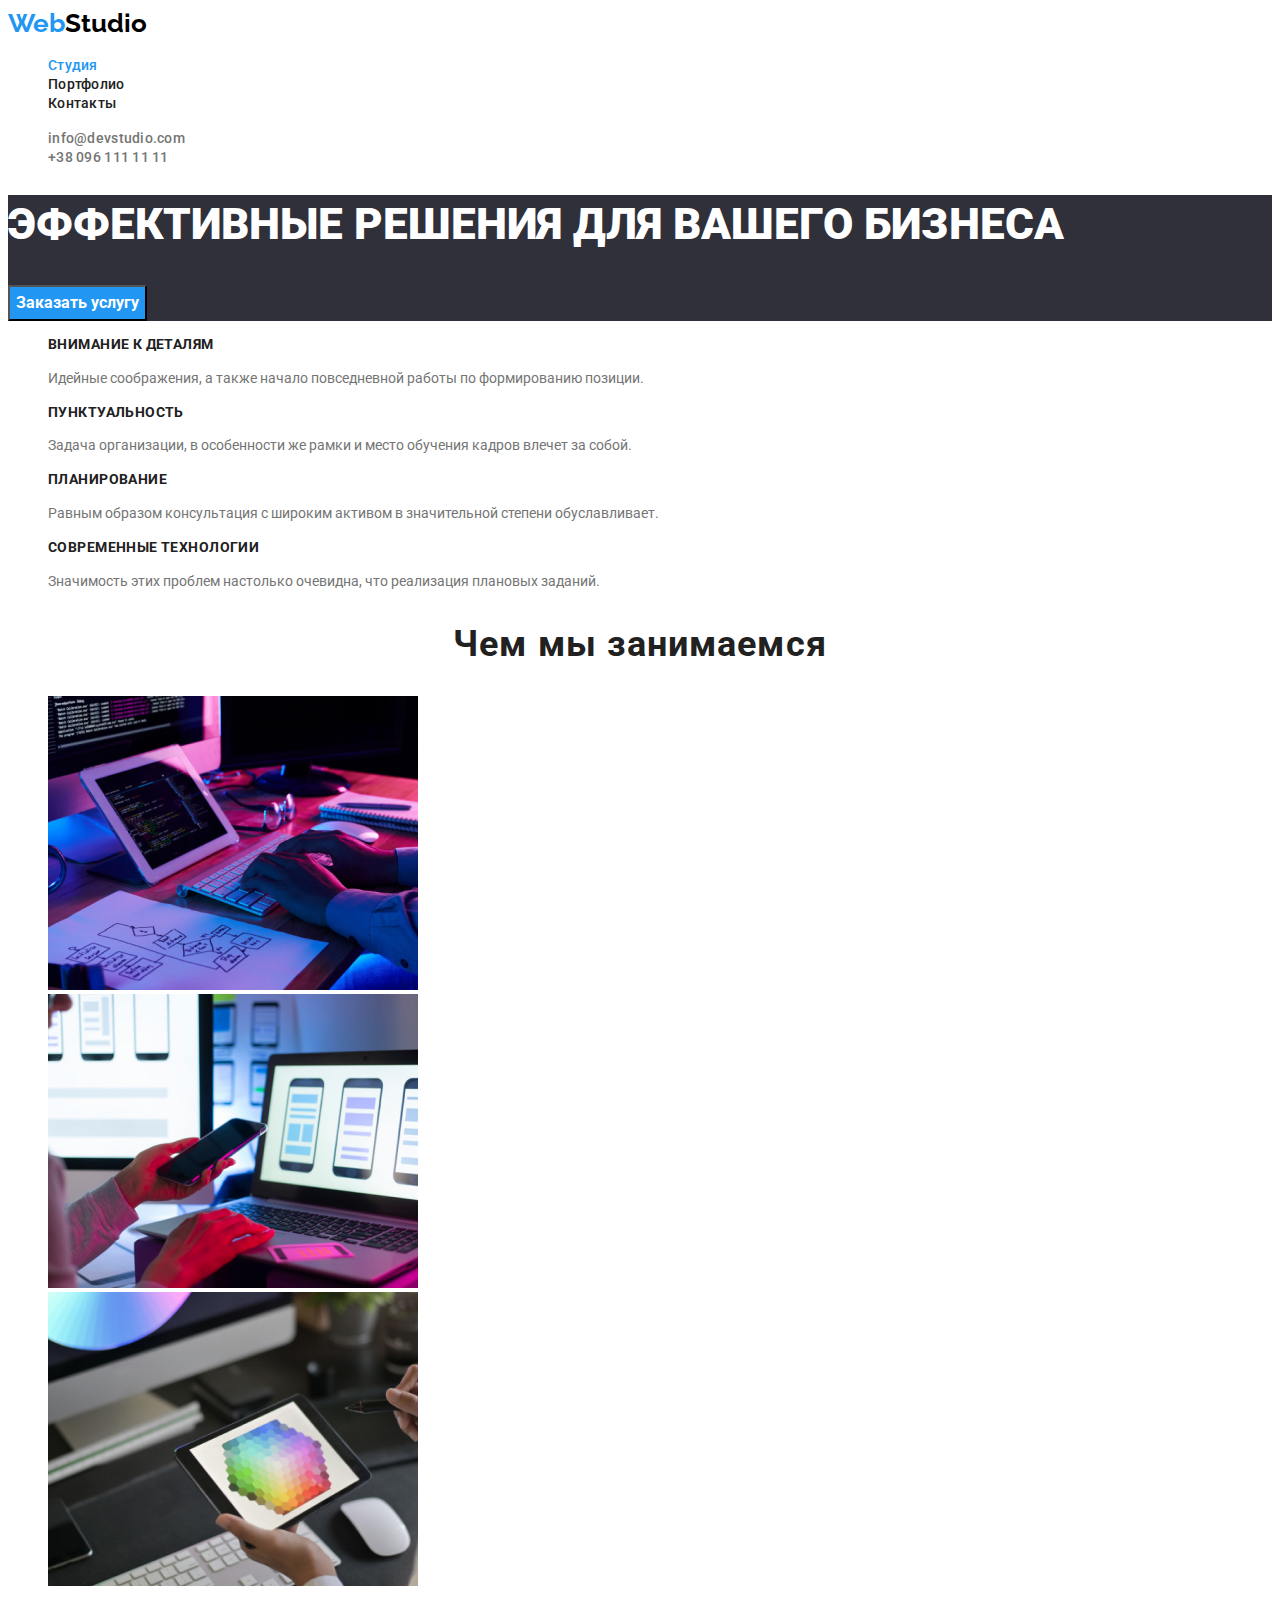
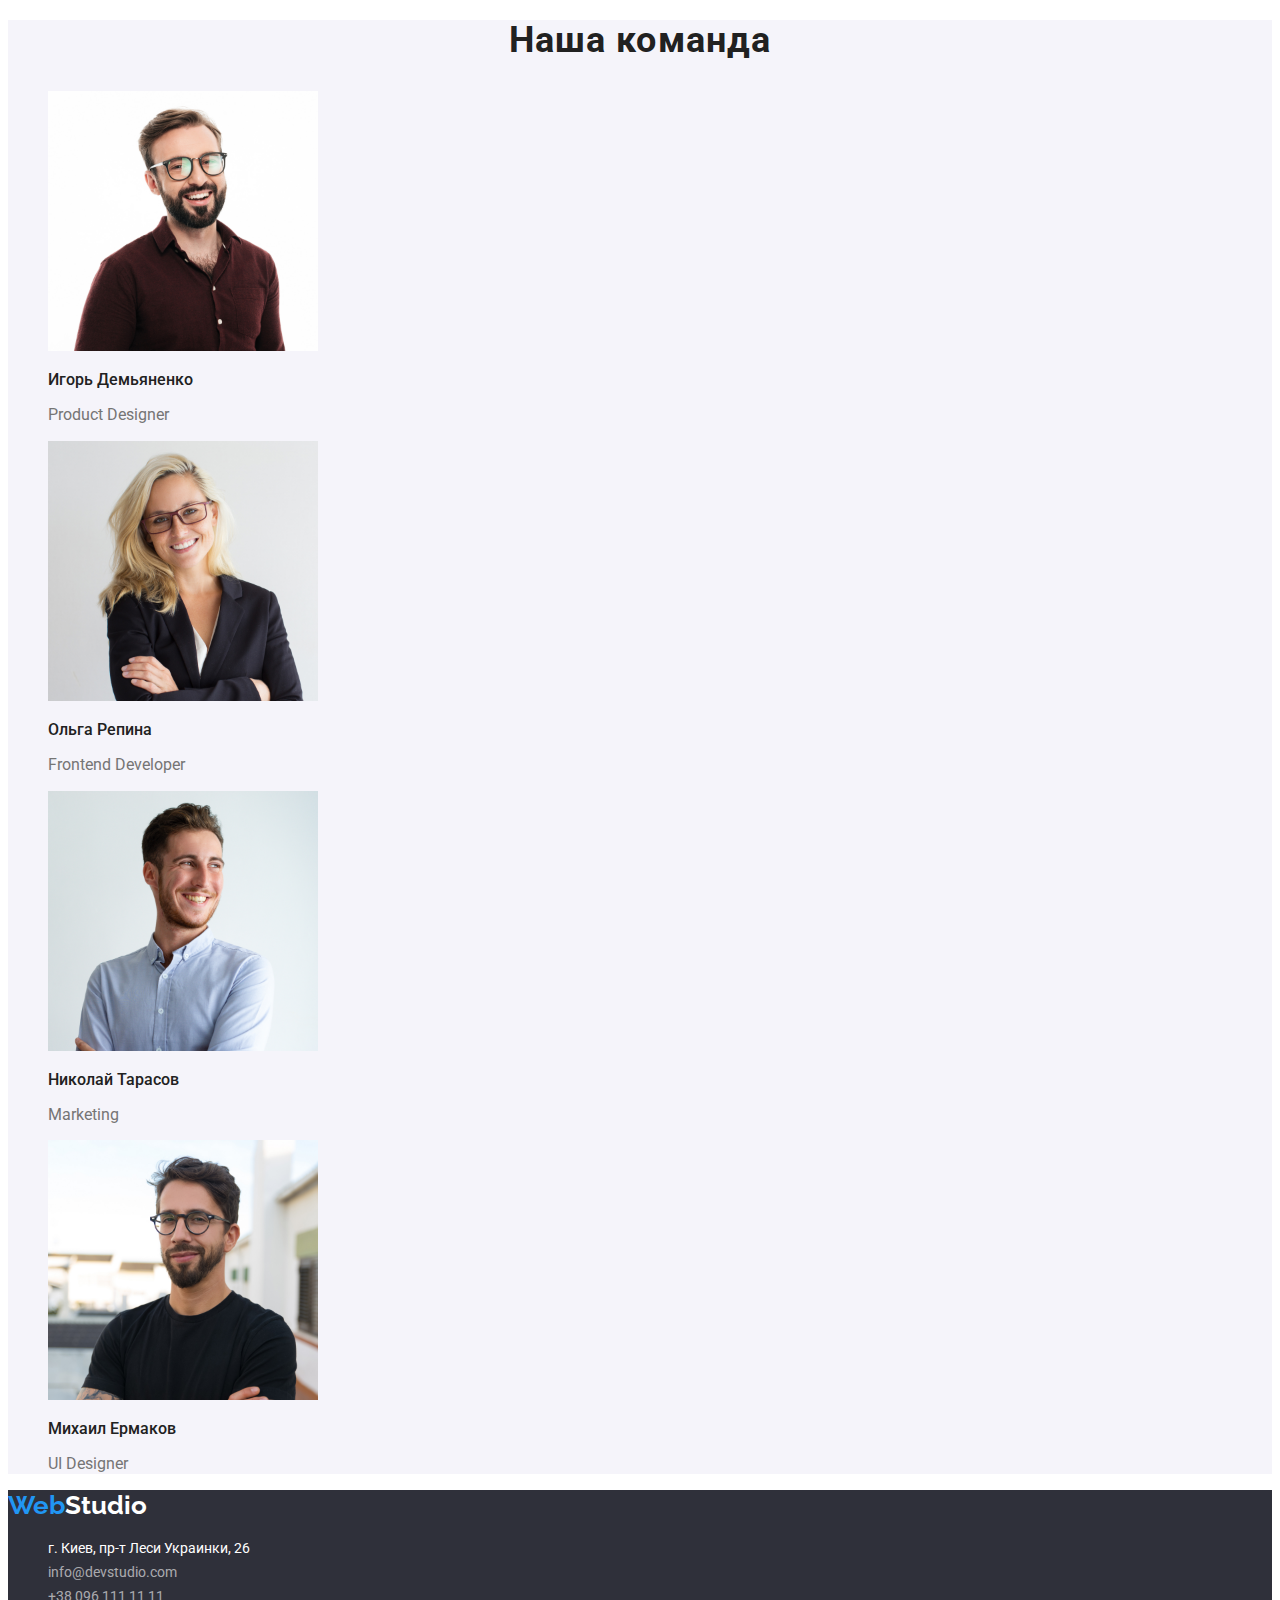
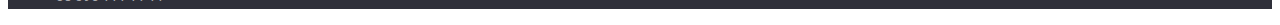
<file: index.html>
<!DOCTYPE html>
<html lang="ru">

<head>
  <meta charset="UTF-8" />
  <meta http-equiv="X-UA-Compatible" content="IE=edge" />
  <meta name="viewport" content="width=device-width, initial-scale=1.0" />
  <title>Студия</title>
  <link rel="preconnect" href="https://fonts.gstatic.com">
  <link rel="preconnect" href="https://fonts.gstatic.com">
  <link
    href="https://fonts.googleapis.com/css2?family=Raleway:wght@400;700&family=Roboto:wght@400;500;700;900&display=swap"
    rel="stylesheet">

  <link rel="stylesheet" href="https://cdnjs.cloudflare.com/ajax/libs/modern-normalize/1.0.0/modern-normalize.min.css"
    integrity="sha512-ISS7cAi1PEhQ8jnbJpJZMd29NlhNj4AWYyLOSp2CE/CsHxTCu+r+t0D2yoJudVrd0/8fTVPUVDzY5Tvli75u/g=="
    crossorigin="anonymous" />
  <link rel="stylesheet" href="./css/styles.css">
</head>

<body class="page">
  <header class="header">
    <nav class="navigation">
      <a class="link logo white-logo" href=""> <span class="logo-color">Web</span>Studio </a>
      <ul class="nav-list list">
        <li class="nav-item">
          <a class="nav-link link active-element" href="./index.html">Студия</a>
        </li>

        <li class="nav-item">
          <a class="nav-link link" href="./portfolio.html">Портфолио</a>
        </li>

        <li class="nav-item">
          <a class="nav-link link" href="">Контакты</a>
        </li>
      </ul>
    </nav>
    <ul class="contact-head list ">
      <li>
        <a class=" mail-link-head link " href="mailto:info@devstudio.com">info@devstudio.com</a>
      </li>
      <li>
        <a class=" tel-link-head link " href="tel:+380961111111">+38 096 111 11 11</a>
      </li>
    </ul>
  </header>
  <main>
    <!--HERO-->
    <section class="hero">
      <h1 class="hero-title">ЭФФЕКТИВНЫЕ РЕШЕНИЯ ДЛЯ ВАШЕГО БИЗНЕСА</h1>

      <button class="modal-btn" type="button">Заказать услугу</button>
    </section>
    <!--ADVANTAGES-->
    <section class="advantages">

      <h2 hidden>Наши особенности</h2>

      <ul class="list">

        <li class="features">
          <h3 class="features-title">Внимание к деталям</h3>

          <p class="features-paragraph">Идейные соображения, а также начало повседневной работы по
            формированию позиции.</p>
        </li>



        <li class="features">
          <h3 class="features-title">Пунктуальность</h3>
          <p class="features-paragraph">Задача организации, в особенности же рамки и место обучения кадров
            влечет за собой.</p>
        </li>


        <li class="features">
          <h3 class="features-title">Планирование</h3>
          <p class="features-paragraph">Равным образом консультация с широким активом в значительной
            степени обуславливает.</p>
        </li>

        <li class="features">
          <h3 class="features-title">Современные технологии</h3>
          <p class="features-paragraph">Значимость этих проблем настолько очевидна, что реализация плановых
            заданий.</p>
        </li>
      </ul>
    </section>
    <!--ABOUT -->
    <section class="about ">
      <h2 class="title">Чем мы занимаемся</h2>
      <ul class="list">
        <li>
          <img src="./images/about/img-about.jpg" alt="Разработчик пишет код сайта" width="370" height="294" />
        </li>
        <li>
          <img src="./images/about/img-about-test.jpg" alt="Тестировщик проверяет
            работу вебсайта на других устройствах" width="370" height="294" />
        </li>
        <li>
          <img src="./images/about/img-about-des.jpg" alt="Дизайнер подбирает цвета вебсайта" width="370"
            height="294" />
        </li>
      </ul>
    </section>
    <!--OUR-TEAM-->
    <section class="our-team">
      <h2 class="title">Наша команда</h2>
      <ul class="list">
        <li>
          <img src="./images/team/igor-img.jpg" width="270" height="260" alt="Игорь Демьяненко - Дизайнер продуктов" />
          <h3 class="workers-name">Игорь Демьяненко</h3>
          <p lang="en" class="position">Product Designer</p>
        </li>
        <li>
          <img src="./images/team/olga-img.jpg" width="270" height="260" alt="Ольга Репина-фронтенд-разработчик" />
          <h3 class="workers-name">Ольга Репина</h3>
          <p lang="en" class="position">Frontend Developer</p>
        </li>
        <li>
          <img src="./images/team/nikolas-img.jpg" width="270" height="260"
            alt="Николай Тарасов-Маркетинг-UI дизайнер" />

          <h3 class="workers-name">Николай Тарасов</h3>
          <p lang="en" class="position">Marketing</p>
        </li>
        <li>
          <img src="./images/team/misha-img.jpg" width="270" height="260" alt="Михаил Ермаков-UI Designer" />
          <h3 class="workers-name">Михаил Ермаков</h3>
          <p lang="en" class="position">UI Designer</p>
        </li>
      </ul>
    </section>
  </main>
  <!--CONTACTS-->
  <footer class="footer-info">
    <a class="link logo dark-logo " href=""><span class="logo-color">Web</span>Studio </a>
    <address class="contact">
      <ul class="list">
        <li>
          <a class="link address" href="https://goo.gl/maps/Kj9o169cFubhBfax5" target="_blank"
            rel="noopener noreferrer">
            г. Киев, пр-т Леси Украинки, 26
          </a>
        </li>
        <li>
          <a class="link footer-contact" href="mailto:info@devstudio.com">info@devstudio.com</a>
        </li>
        <li>
          <a class="link footer-contact" href="tel:+380961111111">+38 096 111 11 11</a>
        </li>
      </ul>
    </address>
  </footer>
</body>

</html>
</file>
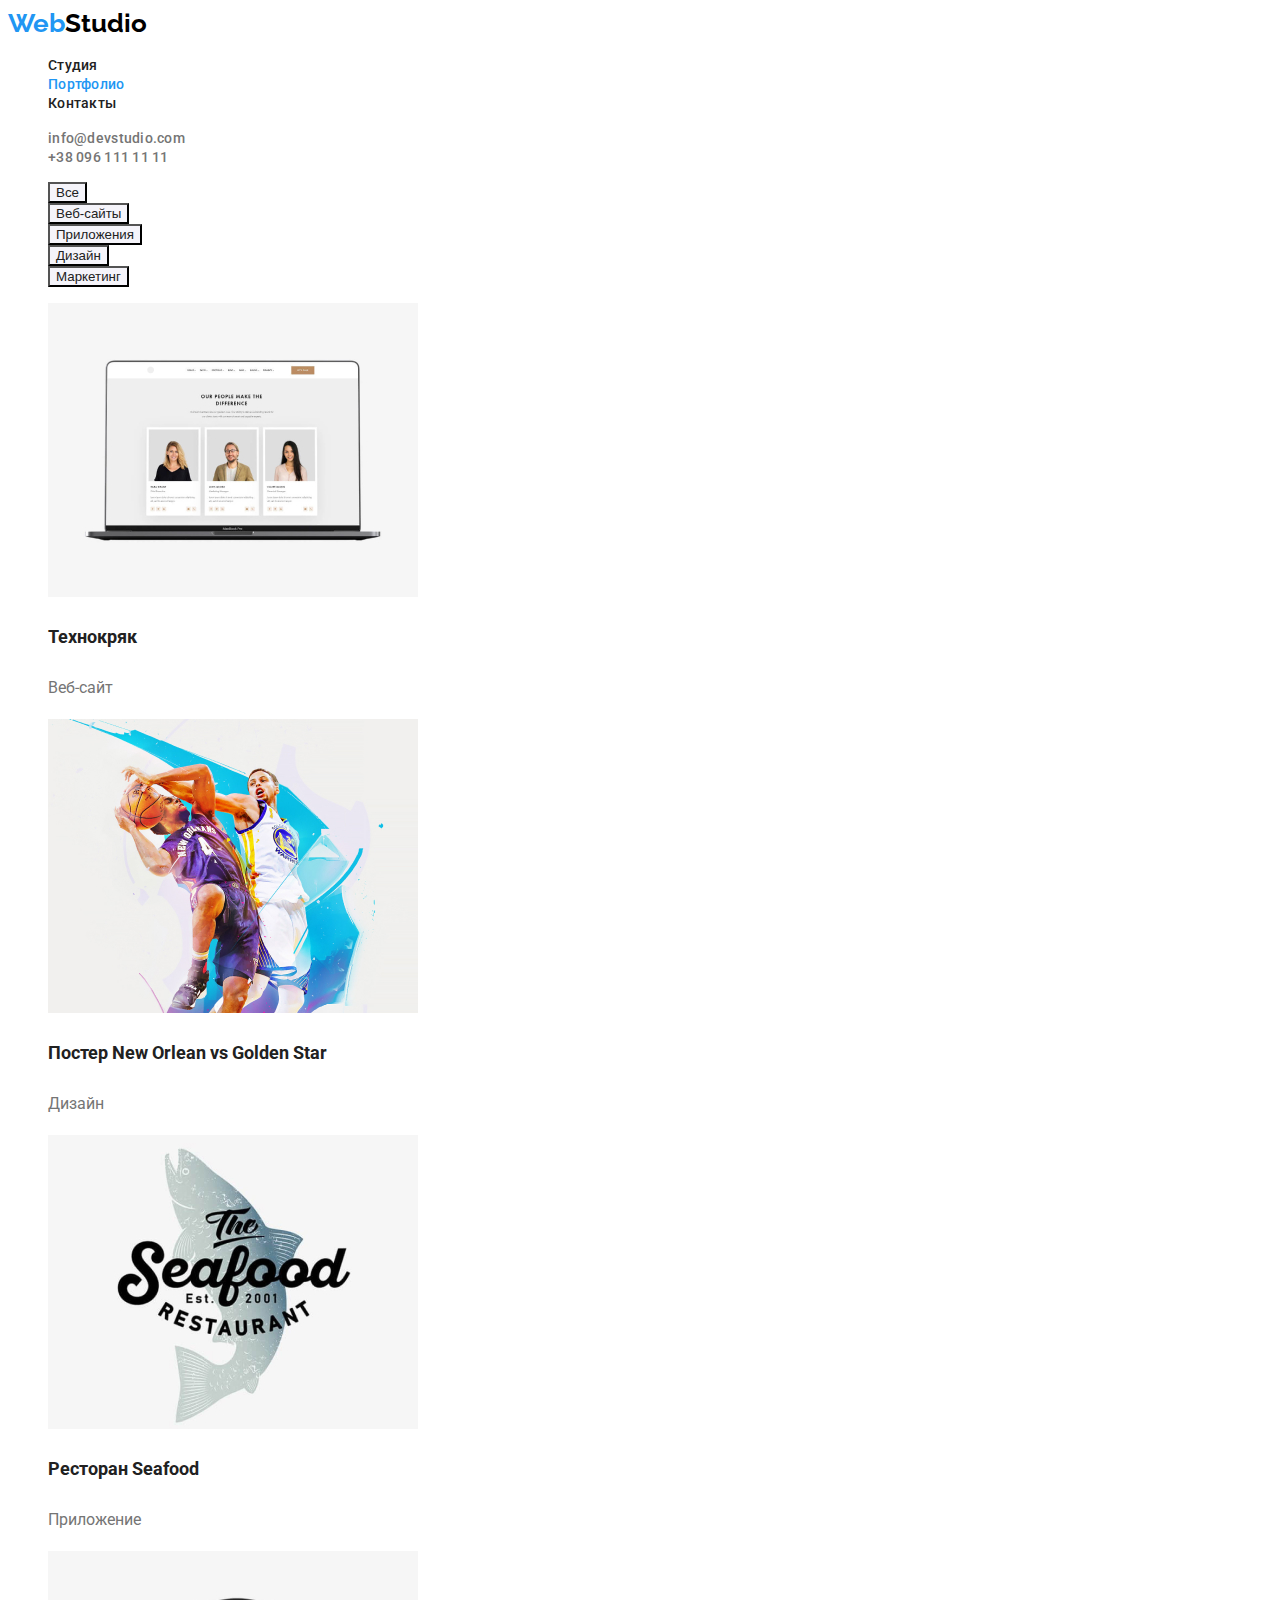
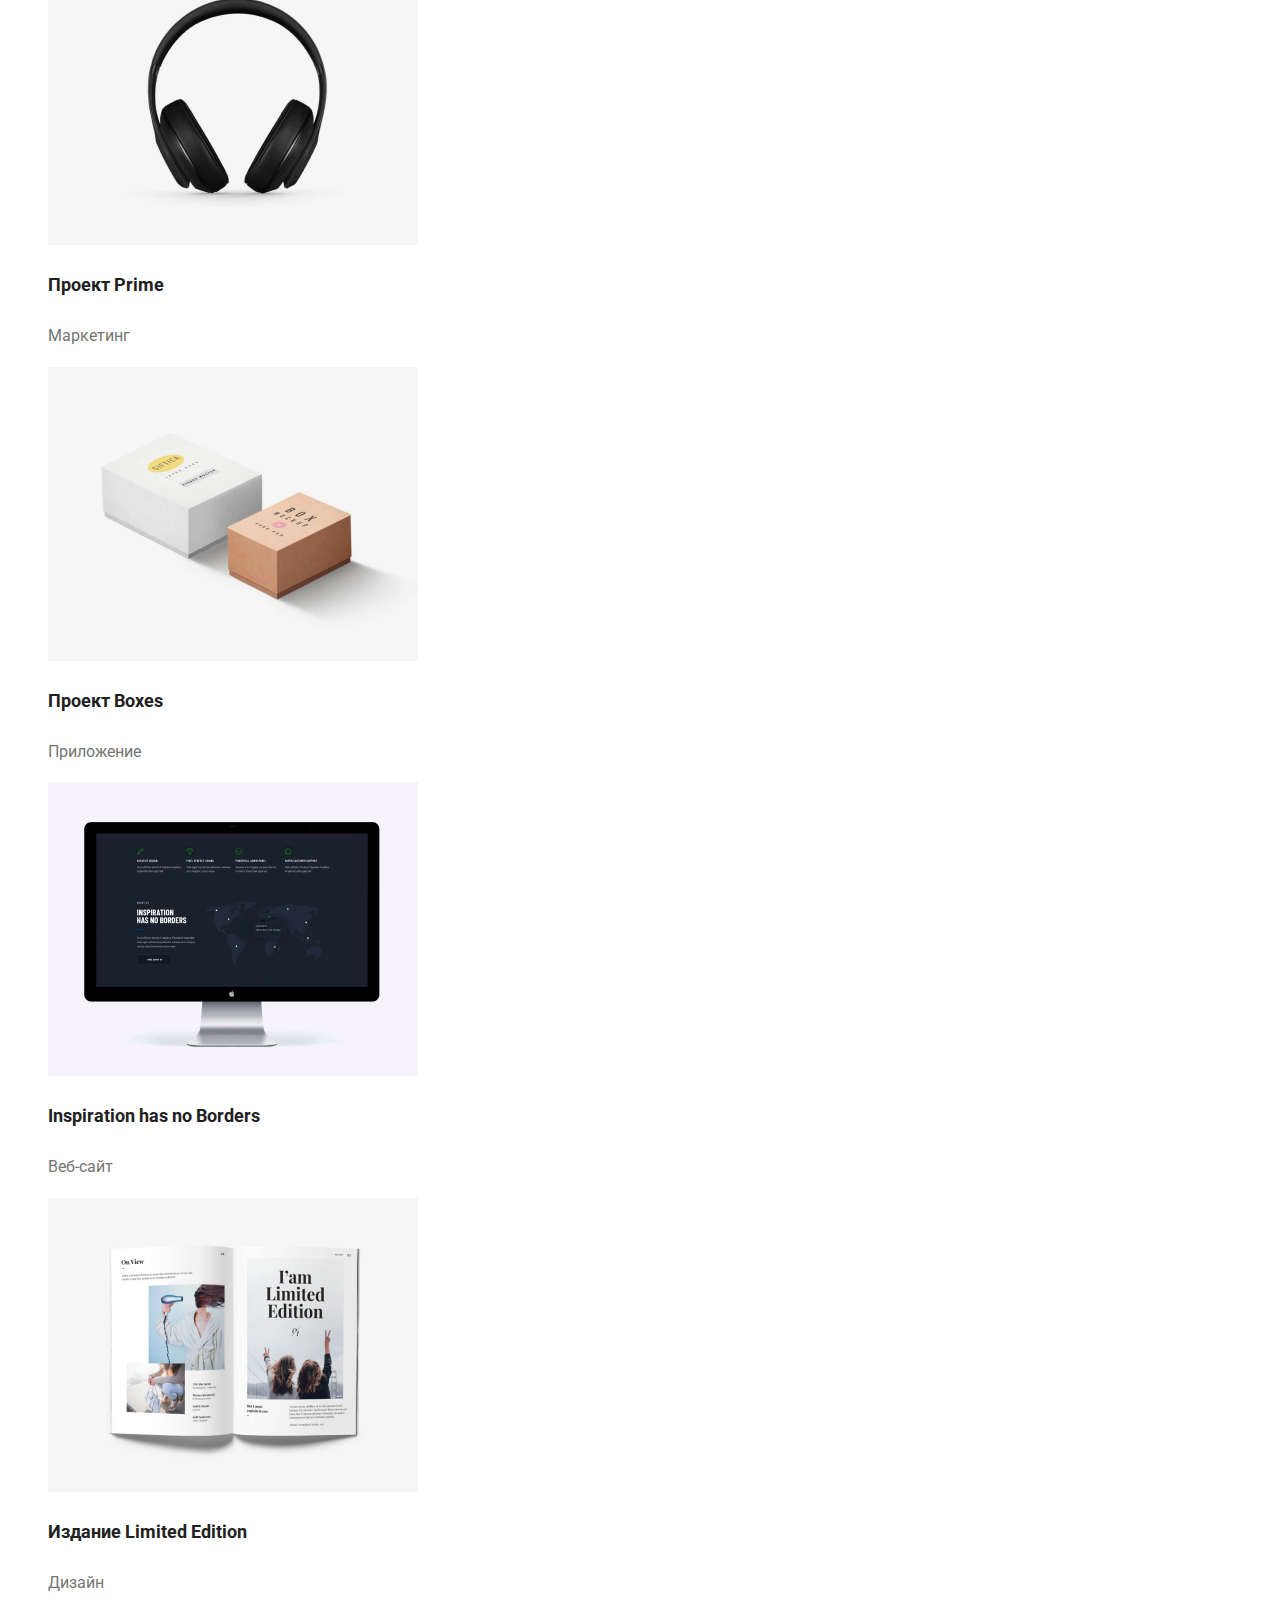
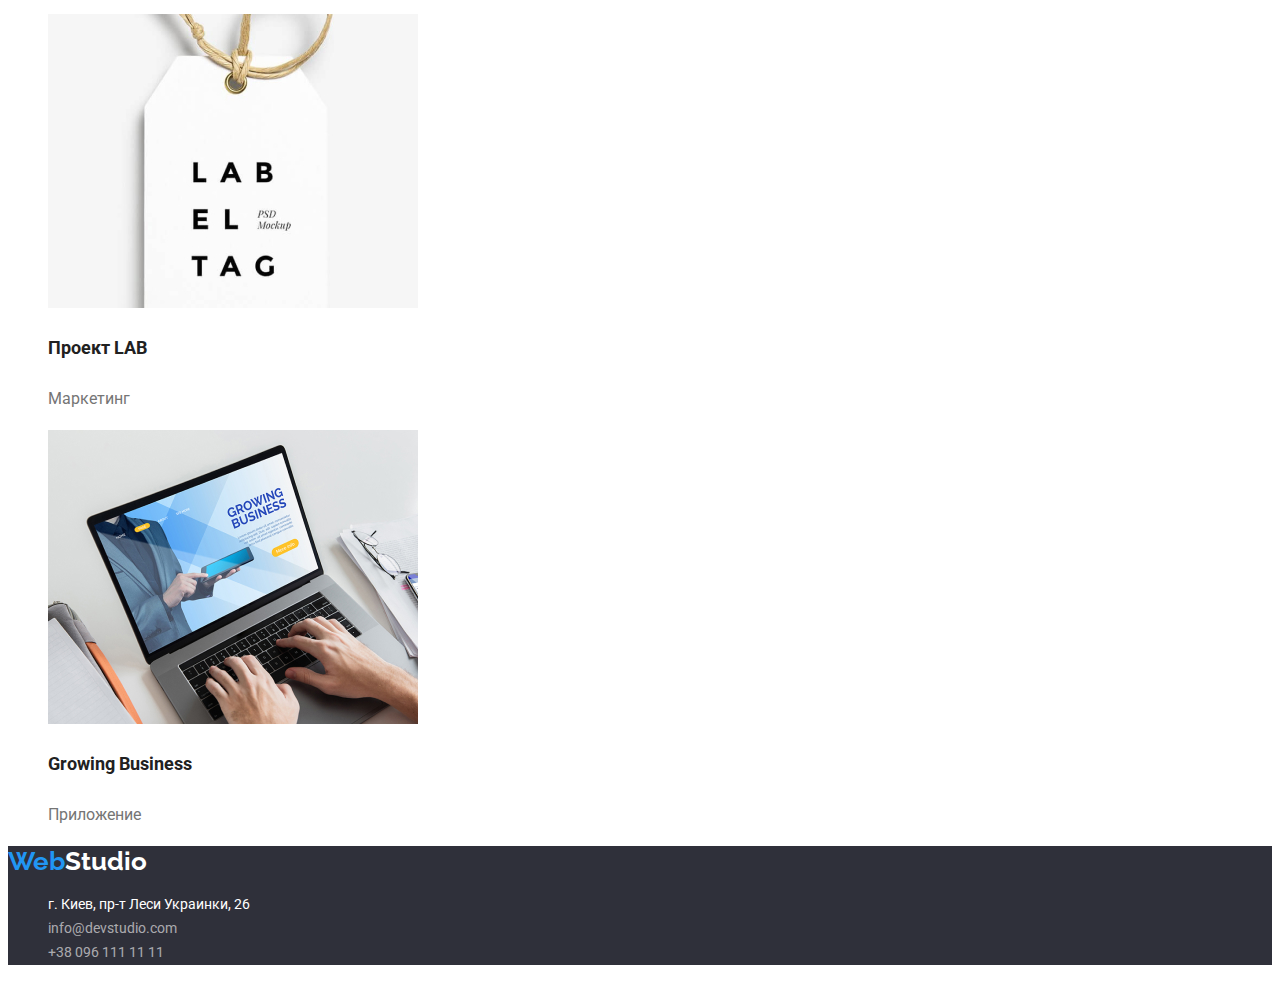
<file: portfolio.html>
<!DOCTYPE html>
<html lang="ru">

<head>
    <meta charset="UTF-8">
    <meta http-equiv="X-UA-Compatible" content="IE=edge">
    <meta name="viewport" content="width=device-width, initial-scale=1.0">
    <title>Портфолио</title>
    <link rel="stylesheet" href="https://cdnjs.cloudflare.com/ajax/libs/modern-normalize/1.0.0/modern-normalize.min.css"
        integrity="sha512-ISS7cAi1PEhQ8jnbJpJZMd29NlhNj4AWYyLOSp2CE/CsHxTCu+r+t0D2yoJudVrd0/8fTVPUVDzY5Tvli75u/g=="
        crossorigin="anonymous" />
    <link
        href="https://fonts.googleapis.com/css2?family=Raleway:wght@400;700&family=Roboto:wght@400;500;700;900&display=swap"
        rel="stylesheet">
    <link rel="stylesheet" href="./css/styles.css">
</head>

<body class="page">
    <header class="header">
        <nav class="navigation">
            <a class="link logo white-logo" href="./index.html"> <span class="logo-color">Web</span>Studio </a>
            <ul class="nav-list list">
                <li class="nav-item">
                    <a class="nav-link link" href="./index.html">Студия</a>
                </li>

                <li class="nav-item">
                    <a class="nav-link link active-element" href="./portfolio.html">Портфолио</a>
                </li>

                <li class="nav-item">
                    <a class="nav-link link" href="">Контакты</a>
                </li>
            </ul>
        </nav>
        <ul class="contact-head list ">
            <li>
                <a class=" mail-link-head link " href="mailto:info@devstudio.com">info@devstudio.com</a>
            </li>
            <li>
                <a class=" tel-link-head link " href="tel:+380961111111">+38 096 111 11 11</a>
            </li>
        </ul>

    </header>

    <main>
        <section>
            <h1 hidden>Портфолио</h1>
            <ul class="list">
                <li>
                    <button type="button" class="filters ">
                        Все
                    </button>

                </li>
                <li>
                    <button type="button" class="filters ">
                        Веб-сайты
                    </button>

                </li>
                <li>
                    <button type="button" class="filters ">
                        Приложения
                    </button>

                </li>
                <li>
                    <button type="button" class="filters ">
                        Дизайн
                    </button>

                </li>
                <li>

                    <button type="button" class="filters ">
                        Маркетинг
                    </button>

                </li>
            </ul>
        </section>

        <section>

            <ul class="list">
                <li>
                    <img src="./images/portfolio/img.jpg" alt="в ноутбуке открыто вебсайт" width="370" height="294" />
                    <a class="link" href="">
                        <h3 class="photo-title">
                            Технокряк
                        </h3>
                        <p class="photo-paragraph">
                            Веб-сайт
                        </p>
                    </a>
                </li>
                <li>
                    <img src="./images/portfolio/img-1.jpg" alt="постер с баскетболистами" width="370" height="294" />
                    <a class="link" href="">
                        <h3 class="photo-title">
                            Постер New Orlean vs Golden Star
                        </h3>
                        <p class="photo-paragraph">
                            Дизайн
                        </p>
                    </a>
                </li>
                <li>
                    <img src="./images/portfolio/img-2.jpg" alt="логотип ресторана" width="370" height="294" />
                    <a class="link" href="">
                        <h3 class="photo-title">
                            Ресторан Seafood
                        </h3>
                        <p class="photo-paragraph">
                            Приложение
                        </p>
                    </a>
                </li>
                <li>
                    <img src="./images/portfolio/img-3.jpg" alt="накладные наушники" width="370" height="294" />
                    <a class="link" href="">
                        <h3 class="photo-title">
                            Проект Prime
                        </h3>
                        <p class="photo-paragraph">
                            Маркетинг
                        </p>
                    </a>
                </li>
                <li>
                    <img src="./images/portfolio/img-4.jpg" alt="картонные коробки" width="370" height="294" />
                    <a class="link" href="">
                        <h3 class="photo-title">
                            Проект Boxes
                        </h3>
                        <p class="photo-paragraph">
                            Приложение
                        </p>
                    </a>
                </li>
                <li>
                    <img src="./images/portfolio/img-5.jpg" alt="моноблочный компьютер" width="370" height="294" />
                    <a class="link" href="">
                        <h3 lang="en" class="photo-title">
                            Inspiration has no Borders
                        </h3>
                        <p class="photo-paragraph">
                            Веб-сайт
                        </p>
                    </a>
                </li>
                <li>
                    <img src="./images/portfolio/img-6.jpg" alt="открытая книга" width="370" height="294" />
                    <a class="link" href="">
                        <h3 class="photo-title">
                            Издание Limited Edition
                        </h3>
                        <p class="photo-paragraph">
                            Дизайн
                        </p>
                    </a>
                </li>
                <li>
                    <img src="./images/portfolio/img-7.jpg" alt="фирменная этикетка" width="370" height="294" />
                    <a class="link" href="">
                        <h3 class="photo-title">
                            Проект LAB
                        </h3>
                        <p class="photo-paragraph">
                            Маркетинг
                        </p>
                    </a>
                </li>
                <li>
                    <img src="./images/portfolio/img-8.jpg" alt="человек использует приложение" width="370"
                        height="294" />
                    <a class="link" href="">
                        <h3 lang="en" class="photo-title">
                            Growing Business
                        </h3>
                        <p class="photo-paragraph">
                            Приложение
                        </p>
                    </a>
                </li>
            </ul>
        </section>



    </main>
    <footer class="footer-info">
        <a class="link logo dark-logo " href="./index.html"><span class="logo-color">Web</span>Studio </a>
        <address class="contact">
            <ul class="list">
                <li>
                    <a class="link address" href="https://goo.gl/maps/Kj9o169cFubhBfax5" target="_blank"
                        rel="noopener noreferrer">
                        г. Киев, пр-т Леси Украинки, 26
                    </a>
                </li>
                <li>
                    <a class="link footer-contact" href="mailto:info@devstudio.com">info@devstudio.com</a>
                </li>
                <li>
                    <a class="link footer-contact" href="tel:+380961111111">+38 096 111 11 11</a>
                </li>
            </ul>
        </address>
    </footer>






</body>

</html>
</file>
<file: css/styles.css>
/* ===============COMPONENTS=============== */
:root {
  --main-font: "Roboto", sans-serif;
  --secondary-font: "Raleway", sans-serif;
  --accent-color: #2196f3;
  --secondary-color: #212121;
  --white-color: #ffffff;
  --black-color: #000000;
  --gray-color: #757575;
}

.list {
  list-style: none;
}

.link {
  text-decoration: none;
}

.title {
  font-family: var(--main-font);
  font-weight: 700;
  font-size: 36px;
  line-height: 1.16;
  text-align: center;
  letter-spacing: 0.03em;

  color: var(--secondary-color);
}

.logo-color {
  font-family: var(--secondary-font);
  font-weight: 700;
  font-size: 26px;
  line-height: 1.19;
  color: var(--accent-color);
}
.logo {
  font-family: var(--secondary-font);
  font-weight: 700;
  font-size: 26px;
  line-height: 1.19;
  color: var(--black-color);
}
.white-logo {
  color: var(--black-color);
}
.dark-logo {
  color: var(--white-color);
}

/* ============END COMPONENTS==============*/

/* ========================STYLES INDEX.HTML========================= */
/* ================BODY============= */
.page {
  font-family: var(--main-font);
  background: var(--white-color);
}
/* ================END BODY============= */

/* =========HEADER========= */

.nav-link {
  font-family: var(--main-font);
  font-weight: 500;
  font-size: 14px;
  line-height: 1.14;
  letter-spacing: 0.02em;
  color: var(--secondary-color);
}

.nav-link:hover,
.nav-link:focus {
  color: var(--accent-color);
}

.mail-link-head {
  font-family: var(--main-font);
  font-weight: 500;
  font-size: 14px;
  line-height: 1.14;
  letter-spacing: 0.02em;

  color: var(--gray-color);
}

.mail-link-head:hover,
.mail-link-head:focus {
  color: var(--accent-color);
}
.tel-link-head {
  font-family: var(--main-font);
  font-weight: 500;
  font-size: 14px;
  line-height: 1.14;
  letter-spacing: 0.02em;

  color: var(--gray-color);
}
.tel-link-head:hover,
.tel-link-head:focus {
  color: var(--accent-color);
}

/* =========END HEADER========= */

/* =========HERO========= */
.hero {
  background: #2f303a;
}
.hero-title {
  font-family: var(--main-font);
  font-weight: 900;
  font-size: 44px;
  line-height: 1.36;
  color: var(--white-color);
}

.modal-btn {
  font-family: var(--main-font);
  font-weight: 700;
  font-size: 16px;
  line-height: 1.87;
  color: var(--white-color);
  background-color: var(--accent-color);
}
.modal-btn {
  cursor: pointer;
}

/* =========END HERO========= */

/* =========ADVANTAGES======= */
.advantages {
}
.features-title {
  font-family: var(--main-font);
  font-weight: 700;
  font-size: 14px;
  line-height: 1.14;
  letter-spacing: 0.03em;
  text-transform: uppercase;
  color: var(--secondary-color);
}
.features-paragraph {
  font-family: var(--main-font);
  font-weight: 400;
  font-size: 14px;
  line-height: 1.71;
  color: var(--gray-color);
}

/*======= END ADVANTAGES===== */

/* ========ABOUT======== */
.about {
}

/* ========END ABOUT======= */

/* =========OUR TEAM========= */
.our-team {
  background: #f5f4fa;
}
.workers-name {
  font-family: var(--main-font);
  font-weight: 500;
  font-size: 16px;
  line-height: 1.18;
  color: var(--secondary-color);
}
.position {
  font-family: var(--main-font);
  font-weight: 400;
  font-size: 16px;
  line-height: 1.18;
  color: var(--gray-color);
}

/* ========= END OUR TEAM========= */
/* ==========CONTACTS==========*/
.footer-info {
  background: #2f303a;
}
.contact {
  font-style: normal;
}
.address {
  font-family: var(--main-font);
  font-weight: 400;
  font-size: 14px;
  line-height: 1.71;
  color: var(--white-color);
}
.footer-contact {
  font-family: var(--main-font);
  font-weight: 400;
  font-size: 14px;
  line-height: 1.71;
  color: #ffffff99;
}
/* ==========END CONTACTS==========*/
/* ========================END STYLES INDEX.HTML========================= */

/* ==============================PORTFOLIO============================== */
/* =====================HEADER PORTFOLIO===================== */
/* =====================active element відповідає за підсвітку силок================*/
.active-element {
  color: var(--accent-color);
}
/* =====================END HEADER PORTFOLIO===================== */

/* =================MAIN SEACTION====================== */
.filters {
  color: var(--secondary-color);
  background: #f5f4fa;
}
.filters:hover,
.filters:focus {
  color: floralwhite;
  background: var(--accent-color);
}
.filters {
  cursor: pointer;
}
.photo-title {
  font-family: var(--main-font);
  font-weight: 700;
  font-size: 18px;
  line-height: 2;
  color: var(--secondary-color);
}
.photo-paragraph {
  font-family: var(--main-font);
  font-weight: 400;
  font-size: 16px;
  line-height: 1.87;
  color: var(--gray-color);
}

/* =================END MAIN SEACTION===================*/ ;
</file>
